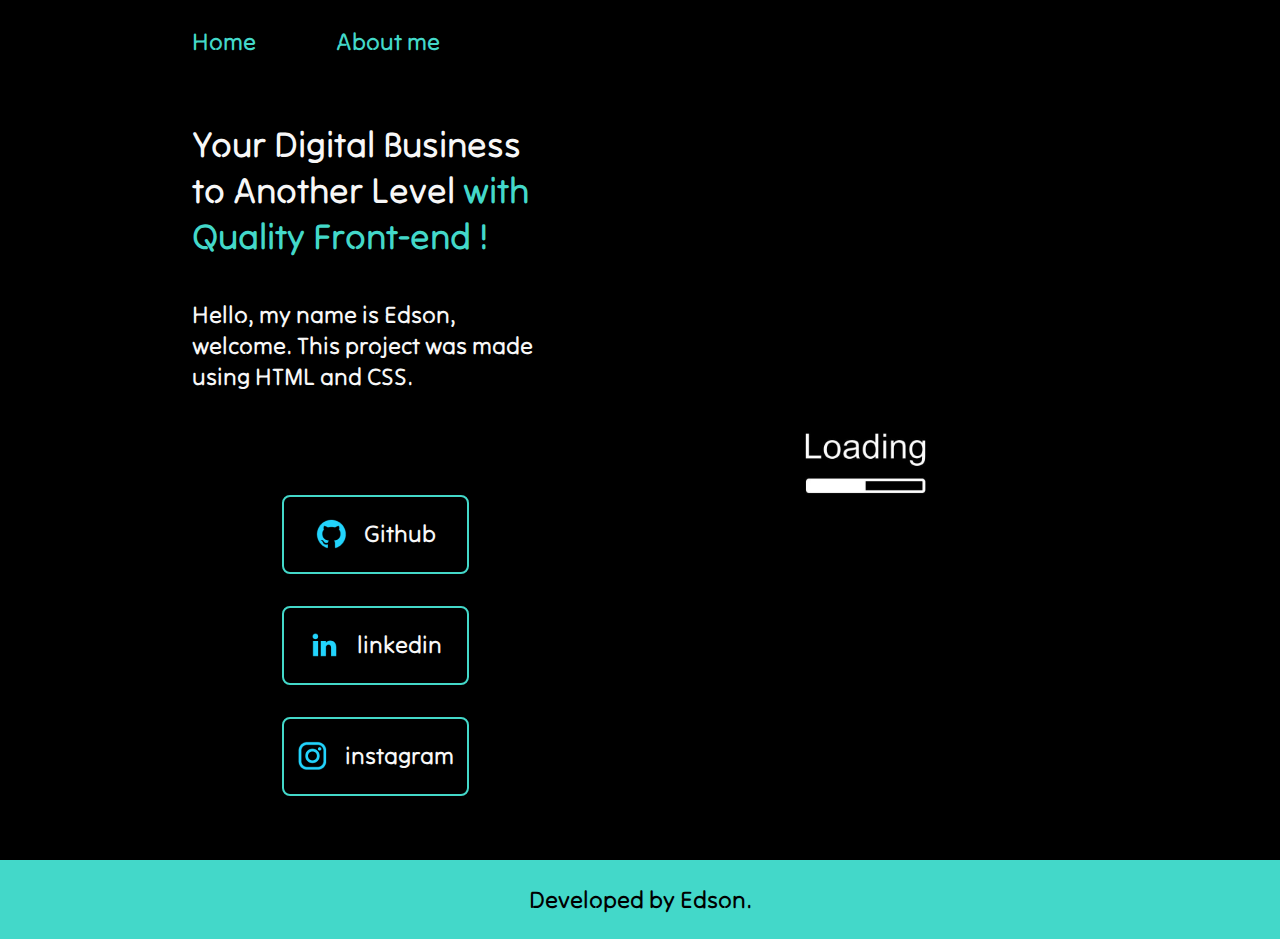
<file: index.html>
<!DOCTYPE html>
<html lang="pt-br">

<head>
    <meta charset="UTF-8">
    <meta http-equiv="X-UA-Compatible" content="IE=edge">
    <meta name="viewport" content="width=device-width, initial-scale=1.0">
    <title>Portifolio</title>
    <link rel="stylesheet" href="style.css">
    <link rel="preconnect" href="https://fonts.googleapis.com">
    <link rel="preconnect" href="https://fonts.gstatic.com" crossorigin>
    <link href="https://fonts.googleapis.com/css2?family=Tilt+Neon&display=swap" rel="stylesheet">
</head>

<body>
    <header class="cabecalho">
        <nav class="cabecalho__menu">
            <a class="cabecalho__menu__link" href="index.html">Home</a>
            <a class="cabecalho__menu__link" href="about.html">About me</a>
        </nav>
    </header>
    <main class="apresentacao">
        <section class="apresentacao__conteudo">
            <h1 class="apresentacao__conteudo__titulo">Your Digital Business to Another Level<strong 
            class="titulo-destaque"> with Quality Front-end !
            </strong></h1>
            <p class="apresentacao__conteudo__texto">Hello, my name is Edson, welcome. This project was made using HTML and CSS.</p>
            <div class="apresentacao__links">
                <h2 class="apresentacao__links__subtitulo">Access my networks :</h2>
                <a class="apresentacao__links__navegacao" href="https://github.com/EdsonJr21" target="_blank">
                    <img src="img/github.png">
                    Github
                </a>
                <a class="apresentacao__links__navegacao" href="https://linkedin.com" target="_blank">
                    <img src="img/linkedin.png">
                    linkedin
                </a>
                <a class="apresentacao__links__navegacao" href="https://www.instagram.com/" target="_blank">
                    <img src="img/instagram.png">
                    instagram
                </a>
            </div>
        </section>
        <img class="apresentacao__imagem" src="img/loading.jpg" alt="an image with name loading with black background
        names in white and the loading bar in white too">
    </main>
    <footer class="rodape">
        <p>Developed by Edson.</p>
    </footer>
</body>

</html>
</file>
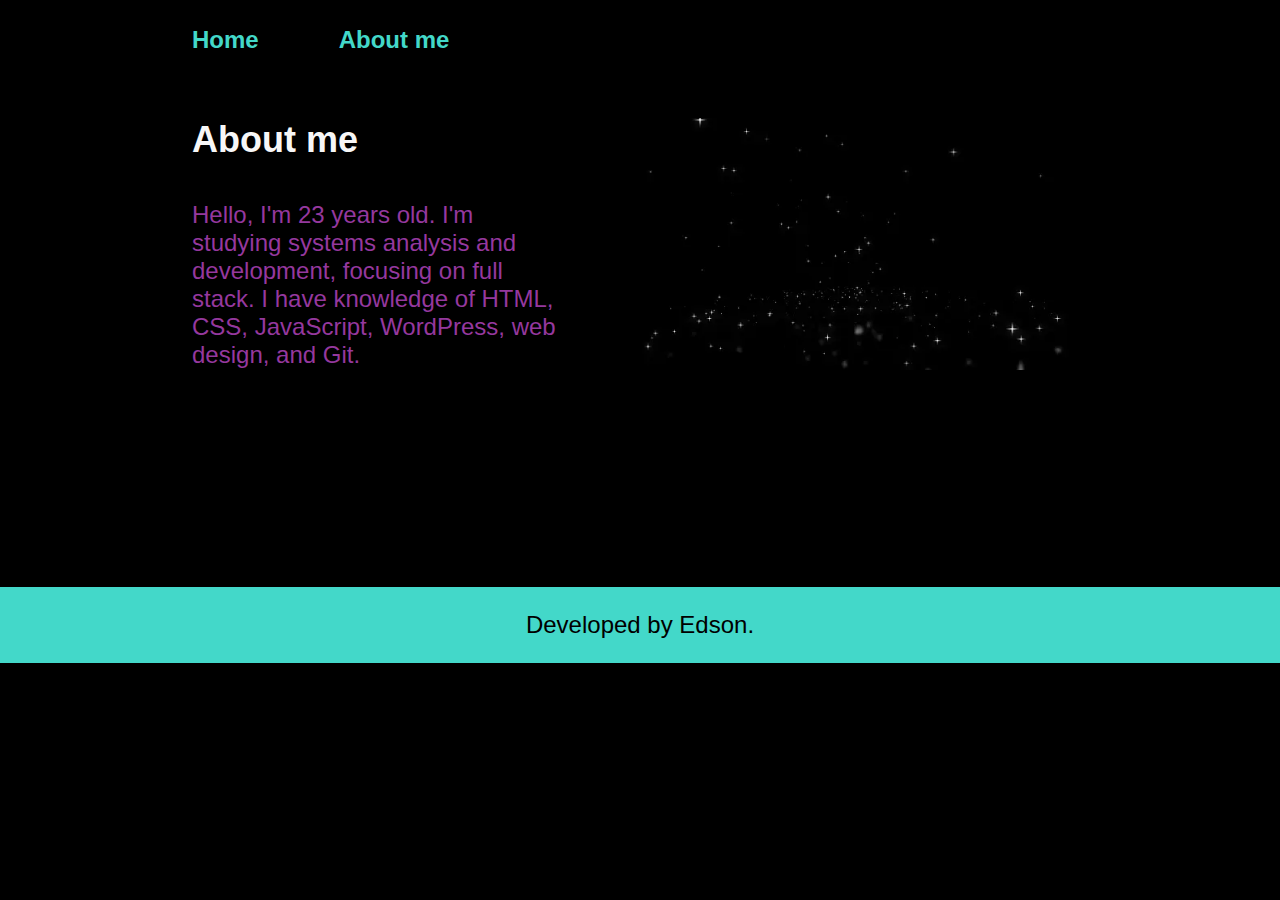
<file: about.html>
<!DOCTYPE html>
<html lang="pt-br">

<head>
    <meta charset="UTF-8">
    <meta http-equiv="X-UA-Compatible" content="IE=edge">
    <meta name="viewport" content="width=device-width, initial-scale=1.0">
    <title>About me</title>
    <link rel="stylesheet" href="style.css">
</head>

<body>
    <header class="cabecalho">
        <nav class="cabecalho__menu">
            <a class="cabecalho__menu__link" href="index.html">Home</a>
            <a class="cabecalho__menu__link" href="about.html">About me</a>
        </nav>
    </header>

    <main class="apresentacao">
        <section class="apresentacao__conteudo">
            <h1 class="apresentacao__conteudo__titulo">About me</h1>
            <p class="apresentacao__conteudo__texto2">Hello, I'm 23 years old. I'm studying systems analysis and development, focusing on full stack. I have knowledge of HTML, CSS, JavaScript, WordPress, web design, and Git.
            </p>
        </section>
        <img class="apresentacao__imagem" src="img/black.webp" alt="an image with a black background and small white stars scattered around">
    </main>

    <footer class="rodape2">
        <p>Developed by Edson.</p>
    </footer>
</body>

</html>
</file>
<file: style.css>
:root {
    --cor-primaria: #000000;
    --cor-secundaria: #F7F7F7;
    --cor-terciaria: #43D8C9;
    --cor-hover: #95389E;

    --fonte-primaria: "Tilt Neon", sans-serif;
    --fonte-secundaria: "Tilt Neon", sans-serif;
}
*{
    margin: 0;
    padding: 0;
}

body{
    box-sizing: border-box;
    background-color: var(--cor-primaria);
}

.cabecalho{
    padding: 2% 0% 0% 15%;
}
.cabecalho__menu{
    display: flex;
    gap: 80px;
}
.cabecalho__menu__link{
    font-family: var(--fonte-secundaria);
    font-size: 1.5rem;
    font-weight: 600;
    color: var(--cor-terciaria);
    text-decoration: none;
}
.apresentacao{
    padding: 5% 15%;
    display: flex;
    align-items: center;
    justify-content: space-between;
    gap: 82px;
}
.apresentacao__conteudo{
    width: 50%;
    display: flex;
    flex-direction: column;
    gap: 40px;
}

.apresentacao__conteudo__titulo{
    font-size: 2.25rem;
    font-family: var(--fonte-primaria);
    color: var(--cor-secundaria);
}

.apresentacao__conteudo__texto2{
    font-family: var(--fonte-secundaria);
    color: var(--cor-hover);
    font-size: 1.5rem;
}

.titulo-destaque{
    color: var(--cor-terciaria);
}
.apresentacao__conteudo__texto{
    font-size: 1.5rem;
    font-family: var(--fonte-secundaria);
    color: var(--cor-secundaria);
}

.apresentacao__links{
    display: flex;
    flex-direction: column;
    justify-content: space-between;
    align-items: center;
    gap: 32px;
}
.apresentacao__links__subtitulo{
    font-family: var(--fonte-primaria);
    font-weight: 400;
    font-size: 1.5rem;
}
.apresentacao__links__navegacao{
    display: flex;
    justify-content: center;
    gap: 16px;
    border: 2px solid var(--cor-terciaria);
    width: 50%;
    text-align: center;
    border-radius: 8px;
    font-size: 1.5rem;
    font-weight: 600;
    padding: 21.5px 0;
    text-decoration: none;
    color: var(--cor-secundaria);
    font-family: var(--fonte-secundaria);
}
.apresentacao__links__navegacao:hover{
    background-color: var(--cor-hover);
}
.apresentacao__imagem{
    width: 50%;
}
.rodape{
    color: var(--cor-primaria);
    background-color: var(--cor-terciaria);
    padding: 24px;
    text-align: center;
    font-family: var(--fonte-secundaria);
    font-size: 1.5rem;
    font-weight: 400;
}

.rodape2 {
    color: var(--cor-primaria);
    background-color: var(--cor-terciaria);
    padding: 24px;
    text-align: center;
    font-family: var(--fonte-secundaria);
    font-size: 1.5rem;
    font-weight: 400;
    margin-top: 12%;
    
}

@media (max-width: 1200px) {
    .cabecalho{
         padding: 10%;  
    }
    .cabecalho__menu{
        justify-content: center;
    }
    .apresentacao{
        flex-direction: column-reverse;
        padding: 5%;
    }
    .apresentacao__conteudo{
        width: auto;
    }

    .rodape2{
        margin-top: 62%;
    }

    .apresentacao__imagem {
        width: 100%;
    }
}
</file>
